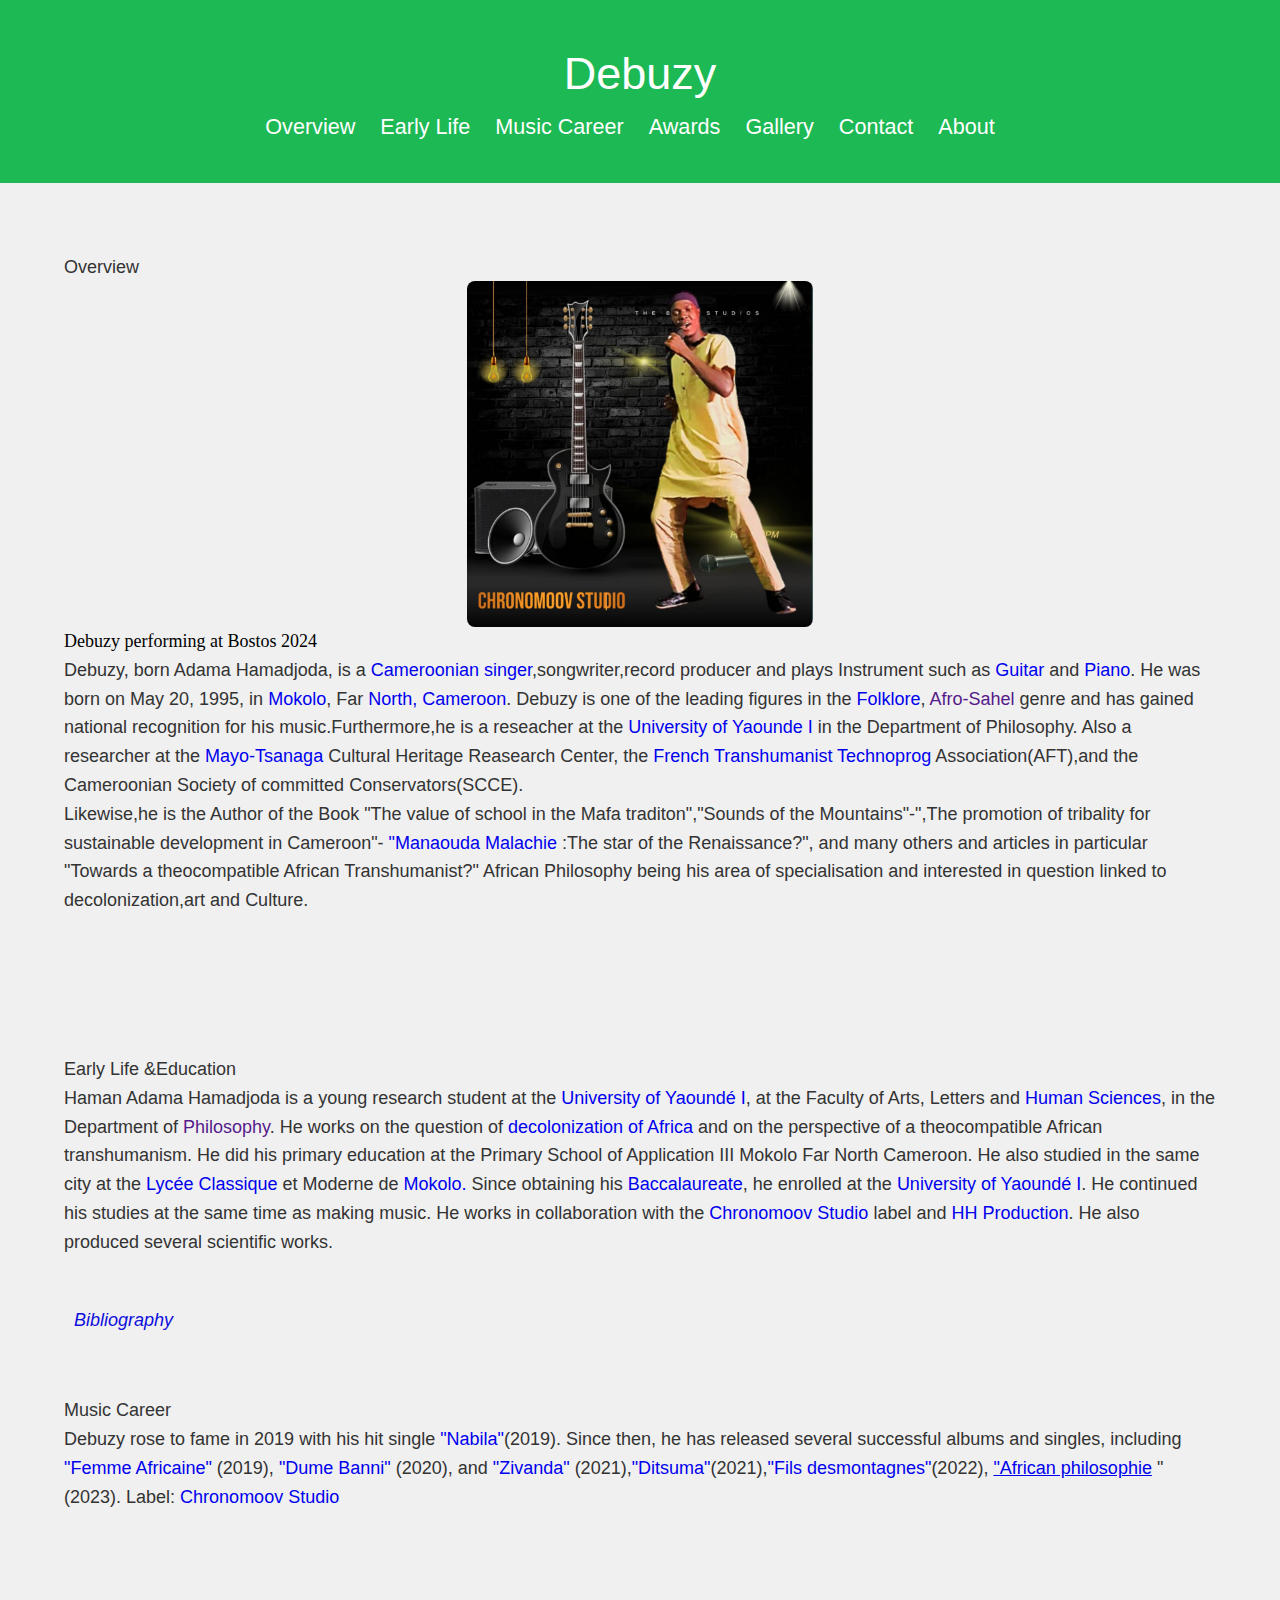
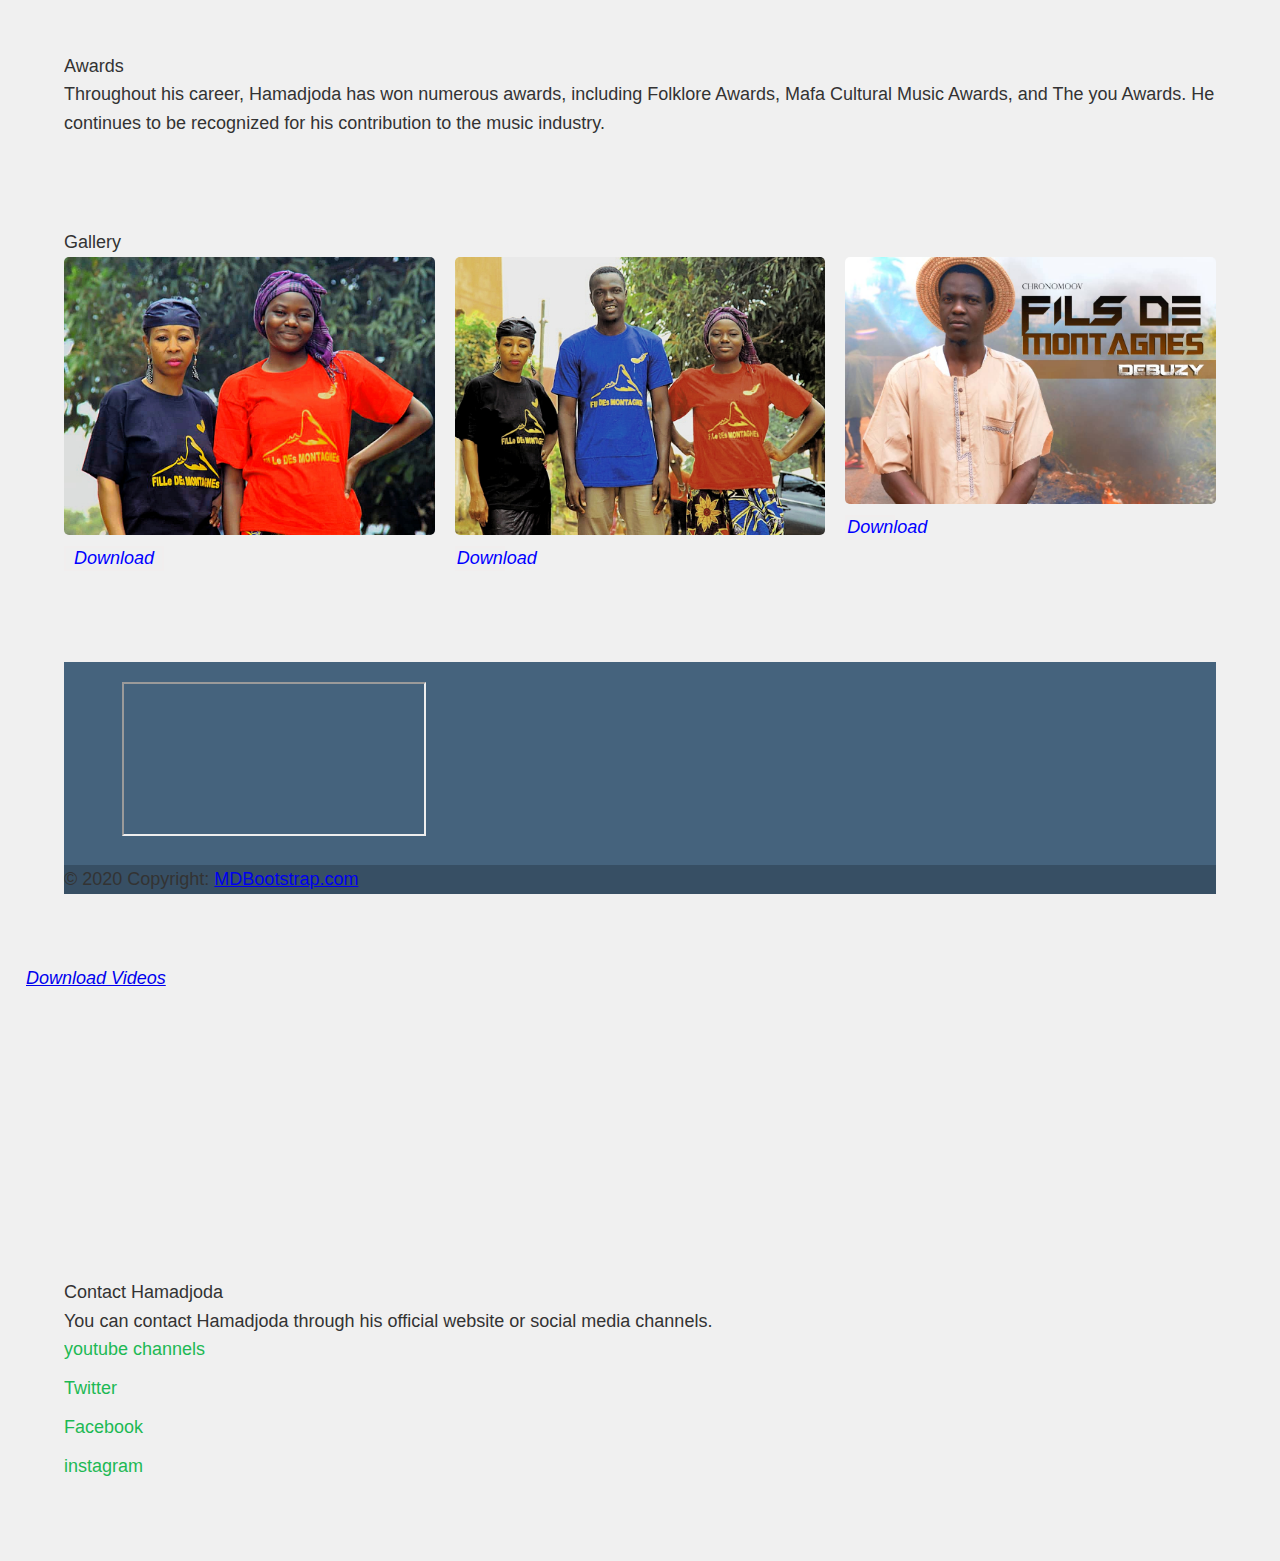
<file: index.html>
<!DOCTYPE html>
<html lang="en">

<head>
    <meta charset="UTF-8">
    <meta name="viewport" content="width=device-width, initial-scale=1.0">
    <title>Adama Hamadjoda -Autobiography</title>
    <link rel="stylesheet" href="styles.css">

    <link rel="stylesheet" href="https://cdnjs.cloudflare.com/ajax/libs/font-awesome/4.7.0/css/font-awesome.min.css">
    <script defer src="https://kit.font-awesome.com/a076d05399.js" crossorigin="anonymous"></script>
</head>

<body>

    <header>
        <div class="container-fluid bg-gray" id="container">
            <h1>Debuzy</h1>
            <nav class="nav nav-expand- bg">

                <ul class="navbar-nav">
                    <li class="nav-item"><a href="#overview" id="overview" class="University">Overview</a></li>
                    <li class="nav-item"><a href="#early-life" id="text">Early Life</a></li>
                    <li><a href="#music-career" id="text">Music Career</a></li>
                    <li class="nav-item"><a href="#awards" id="text">Awards</a></li>
                    <li class="nav-item"><a href="#gallery" id="text">Gallery</a></li>
                    <li class="nav-item"><a href="#contact" id="text">Contact</a></li>


                    <li class="nav-item"><a href="" id="text">About</a></li>
                </ul>
            </nav>
        </div>
    </header>

    <section id="overview" class="section">
        <div class="container">
            <h2>Overview</h2>
            <img src="img.3jp (2).jpg" alt="Debuzy-Photos" class="Debuzy-Photos" controls>
            <h5 class="comment"> <span class="stage">Debuzy performing at Bostos 2024</h5>
            <p>Debuzy, born Adama Hamadjoda, is a <a href="https://en.m.wikipedia.org/wiki/Cameroon"
                    class="University">Cameroonian singer</a>,songwriter,record producer and plays Instrument such as <a
                    href="https://www.guitarcenter.com" class="University">Guitar</a> and <a
                    href="https://en.m.wikipedia.org/wiki/Piano" class="University">Piano</a>. He was born on May 20,
                1995, in <a href="https://en.m.wikipedia.org/wiki/Mokolo" class="University">Mokolo</a>, Far <a
                    href="https://en.m.wikipedia.org/wiki/Cameroon" class="University">North, Cameroon</a>. Debuzy is
                one of the leading figures in the <a href="https://en.m.wikipedia.org/wiki/Folk_music"
                    class="University">Folklore</a>, <a href="" class="University">Afro-Sahel</a> genre and has gained
                national recognition for his music.Furthermore,he is a reseacher at the <a href="https:uy1.uninet.com"
                    class="University">University of Yaounde I</a> in the Department of Philosophy.
                Also a researcher at the <a href="https://en.m.wikipedia.org/wiki/Mayo-Tsanaga/"
                    class="University">Mayo-Tsanaga</a> Cultural Heritage Reasearch Center, the <a
                    href="https://transhumanistes.com/french-transhumanist-association/" class="University">French
                    Transhumanist Technoprog</a> Association(AFT),and the Cameroonian Society of committed
                Conservators(SCCE).
                <br>
                Likewise,he is the Author of the Book "The value of school in the Mafa traditon","Sounds of the
                Mountains"-",The promotion of tribality for sustainable development in Cameroon"- <a
                    href="https://fr.m.wikipedia.org/wiki/Malachie_Manaouda" class="University">"Manaouda Malachie</a>
                :The star of the Renaissance?", and many others and articles in particular "Towards a theocompatible
                African Transhumanist?" African Philosophy being his area of specialisation and interested in question
                linked to decolonization,art and Culture.
            </p>
        </div>
    </section>

    <section id="early-life" class="section">
        <div class="container">
            <h2>Early Life &Education</h2>
            <p>
                Haman Adama Hamadjoda is a young research student at the <a href="https:uy1.uninet.com"
                    class="University">University of Yaoundé I</a>, at the Faculty of Arts, Letters and <a
                    href="https://en.m.wikipedia.org/wiki/Humansciences/" class="University">Human Sciences</a>, in the
                Department of <a href="" class="University">Philosophy</a>. He works on the question of <a
                    href="https://en.m.wikipedia.org/wiki/Decolonisation-of-Africa" class="University"> decolonization
                    of Africa</a> and on the perspective of a theocompatible African transhumanism. He did his primary
                education at the Primary School of Application III Mokolo Far North Cameroon. He also studied in the
                same city at the <a href="https://www.schoolmapcm.org/etablissements/lycee-classique-de-mokolo/"
                    class="University">Lycée Classique</a> et Moderne de <a
                    href="https://en.m.wikipedia.org/wiki/Mokolo" class="University">Mokolo.</a> Since obtaining his <a
                    href="https://en.m.wikipedia.org/wiki/Baccalaureate" class="University">Baccalaureate</a>, he
                enrolled at the <a href="https:uy1.uninet.com" class="University">University of Yaoundé I</a>. He
                continued his studies at the same time as making music. He works in collaboration with the <a
                    href="https://youtube.com/@hamannouhou?si=c0lvGhHadSjRBokW" class="University">Chronomoov Studio</a>
                label and <a href="https:www.facebook.com/profile.php?id=100084550474245" class="University">HH
                    Production</a>. He also produced several scientific works.
            </p>
            <div class="next">
                <p>
                <h1><a href="biblo.html" class="bb"><em>Bibliography</em></a></h1>
                </p>
            </div>
        </div>
    </section>

    <section id="music-career" class="section">
        <div class="container">
            <h2>Music Career</h2>
            <p>Debuzy rose to fame in 2019 with his hit single <a
                    href="https://youtu.be/wsnO1XnDDZ8?si=HJn1YQynQ29uItP4" class="University">"Nabila"</a>(2019). Since
                then, he has released several successful albums and singles, including <a
                    href="https://youtu.be/x43J1On93XQ?si=psZVW-DfaECHDq31" class="University">"Femme Africaine"</a>
                (2019), <a href="https://youtu.be/8s7S1GnLQGM?si=9pGA2LnTW5Hzsww0" class="University">"Dume Banni"</a>
                (2020), and <a href="https://youtu.be/Hstf6C4BCjY?si=zbI95WfS8Ad3-SHA" class="University">"Zivanda"</a>
                (2021),<a href="https://youtu.be/1yfGao3b1zM?si=Z19TxIyLtMJXkjEp"
                    class="University">"Ditsuma"</a>(2021),<a href="https://youtu.be/FvgTnpzR40E?si=Ax7S2z8UlWoY_pJv"
                    class="University">"Fils desmontagnes"</a>(2022), <a
                    href="https://youtube.be/KZvJb-sAZiQ?si=vruW_zM_Y9Uyi3HJ">"African philosophie</a> "(2023).
                <label for="">Label: <a href="https://youtube.com/@hamannouhou?si=c0lvGhHadSjRBokW
                " class="University">Chronomoov Studio</a> </label>
            </p>
        </div>

        </div>
    </section>

    <section id="awards" class="section">
        <div class="container">
            <h2>Awards</h2>
            <p>Throughout his career, Hamadjoda has won numerous awards, including Folklore Awards, Mafa Cultural Music
                Awards, and The you Awards. He continues to be recognized for his contribution to the music industry.
            </p>
        </div>

        <section id="gallery" class="section">
            <div class="container">
                <h2>Gallery</h2>
                <div class="gallery">
                    <div class="div1">
                        <img src="images.3jp.jpg" alt="Hamadjoda Photos 1" controls class="lastimage" id="image-3">
                        <button class="save2" id="downloadBtn-3"><em>Download</em></button>
                    </div>
                    <div class="div2"><img src="image.3jp.jpg" alt="Hamadjoda Photos 2" class="Photo" id="image-2">
                        <button class="save1" id="downloadBtn-2"><em>Download</em></button>
                    </div>
                    <div class="div3">
                        <img src="fils.jpg" alt="Hamadjoda Photos 3" class="Photos" id="image">
                        <button id="downloadBtn"><em>Download</em></button>
                    </div>
                </div>
            </div>

        </section>
        <!-- Remove the container if you want to extend the Footer to full width. -->
<div class="container my-5">

    <footer class="text-center text-white" style="background-color: #45637d;">
      <!-- Grid container -->
      <div class="container p-4">
        <!-- Section: Iframe -->
        <section class="">
          <div class="row d-flex justify-content-center">
            <div class="col-lg-6">
              <div class="ratio ratio-16x9">
                <iframe class="shadow-1-strong rounded" src="https://www.youtube.com/embed/vlDzYIIOYmM" title="YouTube video" allowfullscreen></iframe>
              </div>
            </div>
          </div>
        </section>
        <!-- Section: Iframe -->
      </div>
      <!-- Grid container -->
  
      <!-- Copyright -->
      <div class="text-center p-3" style="background-color: rgba(0, 0, 0, 0.2);">
        © 2020 Copyright:
        <a class="text-white" href="https://mdbootstrap.com/">MDBootstrap.com</a>
      </div>
      <!-- Copyright -->
    </footer>
  
  </div>
  <!-- End of .container -->
  
                </section>
                
        </footer>
        <h4 class="seev"><a href="https://youtube.com/@hamanadamadebuzy5021?si=PYI1cRj070Ovqs6rs/"><em>Download
                    Videos</em></a></h3>
            <section id="contact" class="section">

                <div class="container">

                    <div class="see">
                        <div class="hoto">
                            <h3><a href="image.html" class="more"><button class="btn-see">see more></button></a></h3>
                        </div>

                        <div id="relates">
                            
                            <p>

                            </p>
                        </div>
                    </div>


                    <h2>Contact Hamadjoda</h2>
                    <p>You can contact Hamadjoda through his official website or social media channels.</p>
                    <ul>
                        <li><a href="https://youtube.com/@hamanadamadebuzy5021?si=PYI1cRj070Ovqs6r" id="text">youtube
                                channels</a></li>
                        <li><a href="https://x.com/adama4468" id="text"><i
                                    class="fa-brands fa-x-twitter"></i>Twitter</a></li>
                        <li><a href="https://www.facebook.com/profile.php?id=100064006934125" id="text">Facebook</a>
                        </li>
                        <li><a href="https://www.instagram.com/debuzy_of_desert?utm_source=qr&igsh=MzNlNGNkZWQ4Mg=="
                                id="text">instagram</a></li>
                    </ul>

                </div>
            </section>
            </div>
    </section>

    <script src="scripts.js"></script>
    <script src="scripts.js"></script>
</body>
</file>
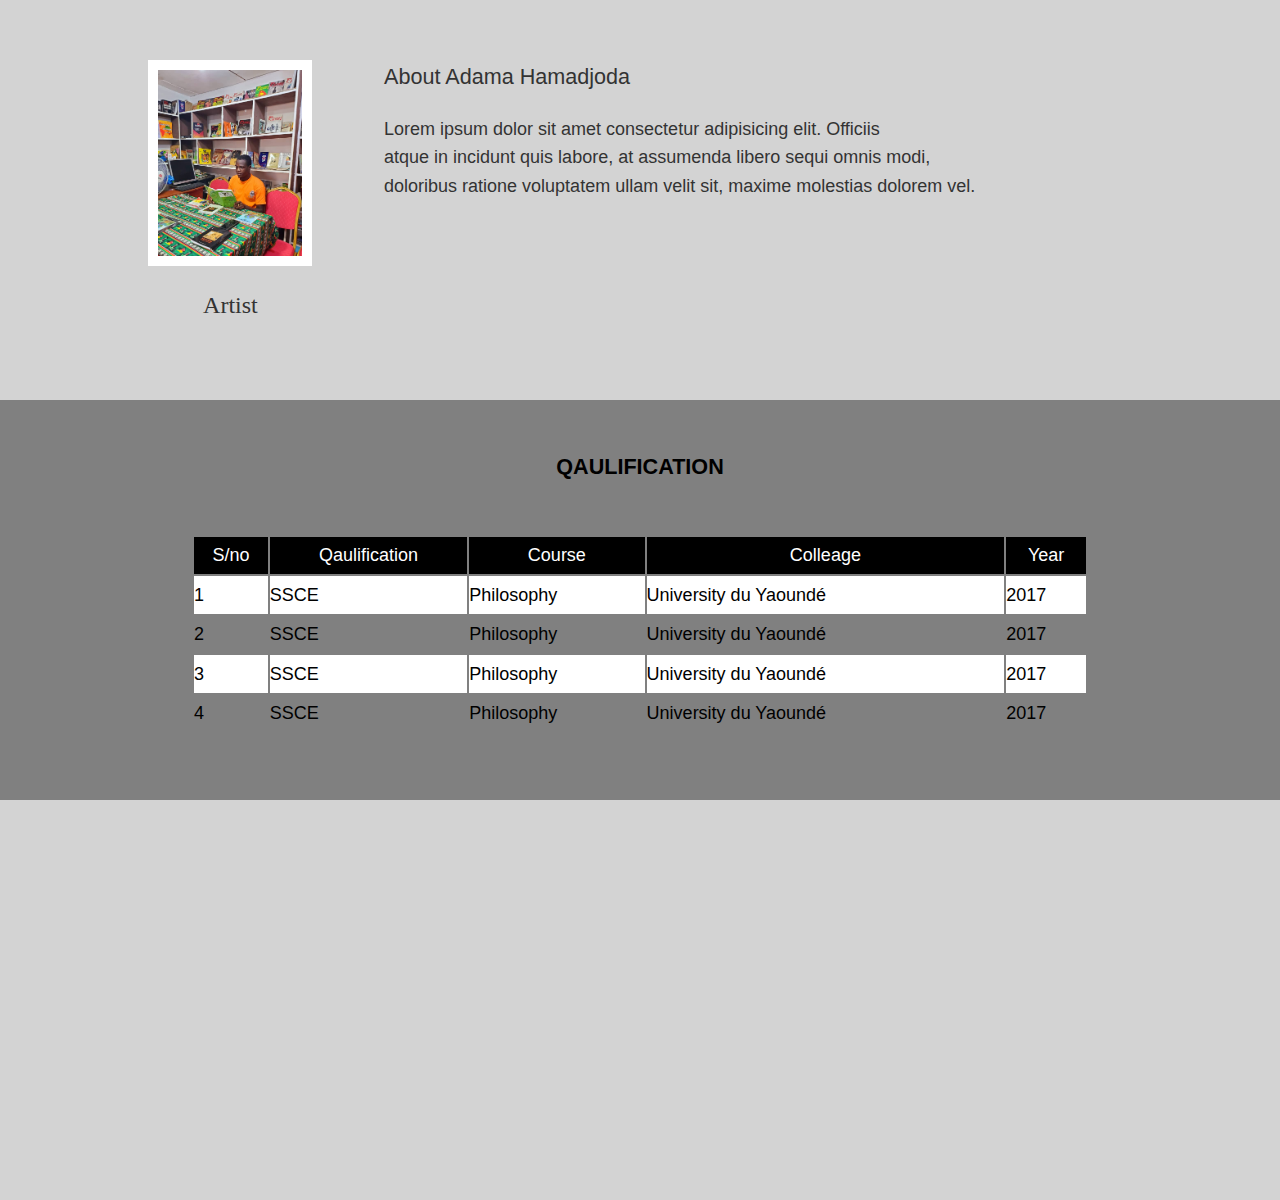
<file: about.html>
<!DOCTYPE html>
<html lang="en">
<head>
    <meta charset="UTF-8">
    <meta name="viewport" content="width=device-width, initial-scale=1.0">
    <title>About Hamadjoda</title>
    <link rel="stylesheet" href="https://cdnjs.cloudflare.com/ajax/libs/font-awesome/4.7.0/css/font-awesome.min.css"> 
    <link rel="stylesheet" href="image.css">
    <link href="https://cdn.jsdelivr.net/npm/bootstrap@5.0.2/dist/css/bootstrap.min.css" rel="stylesheet" integrity="sha384-EVSTQN3/azprG1Anm3QDgpJLIm9Nao0Yz1ztcQTwFspd3yD65VohhpuuCOmLASjC" crossorigin="anonymous">
    <link rel="stylesheet" href="styles.css">
</head>
<body>
<div id="about-2">
    <div class="inner clearfix">
        <div id="immage">
            <img src="imge.3jp.jpg" alt="photos">
            <p>Artist</p>
        </div>
        <div id="bio">
            <h2 style="font-size: larger;">About Adama Hamadjoda</h2>
            <p>Lorem ipsum dolor sit amet consectetur adipisicing elit. Officiis <br> atque in incidunt quis labore, at assumenda libero sequi omnis modi,<br> doloribus ratione voluptatem ullam velit sit, maxime molestias dolorem vel.</p>

        </div>
    </div>
</div>

<div id="Qaulification">
    <h2> QAULIFICATION</h2>
    <Table>
        <tr>
            <td>S/no</td>
            <td>Qaulification</td>
            <td>Course</td>
            <td>Colleage</td>
            <td>Year</td>
            
        </tr>
        <tr>
            <td>1</td>
            <td>SSCE</td>
            <td>Philosophy</td>
            <td>University du Yaoundé </td>
            <td>2017</td>
        </tr>
        
        <tr>
            <td>2</td>
            <td>SSCE</td>
            <td>Philosophy</td>
            <td>University du Yaoundé </td>
            <td>2017</td>
        </tr>
        <tr>
            <td>3</td>
            <td>SSCE</td>
            <td>Philosophy</td>
            <td>University du Yaoundé </td>
            <td>2017</td>
        </tr>
        <tr>
            <td>4</td>
            <td>SSCE</td>
            <td>Philosophy</td>
            <td>University du Yaoundé </td>
            <td>2017</td>
        </tr>
        
    
        
        
        
        
    </Table>
</div>
<div id="photos-infor">
    
</div>

<script src="script.js"></script>
<script src="scripts.js"></script>
  <script src="https://cdn.jsdelivr.net/npm/bootstrap@5.0.2/dist/js/bootstrap.bundle.min.js" integrity="sha384-MrcW6ZMFYlzcLA8Nl+NtUVF0sA7MsXsP1UyJoMp4YLEuNSfAP+JcXn/tWtIaxVXM" crossorigin="anonymous"></script>
</body>
</html>
</file>
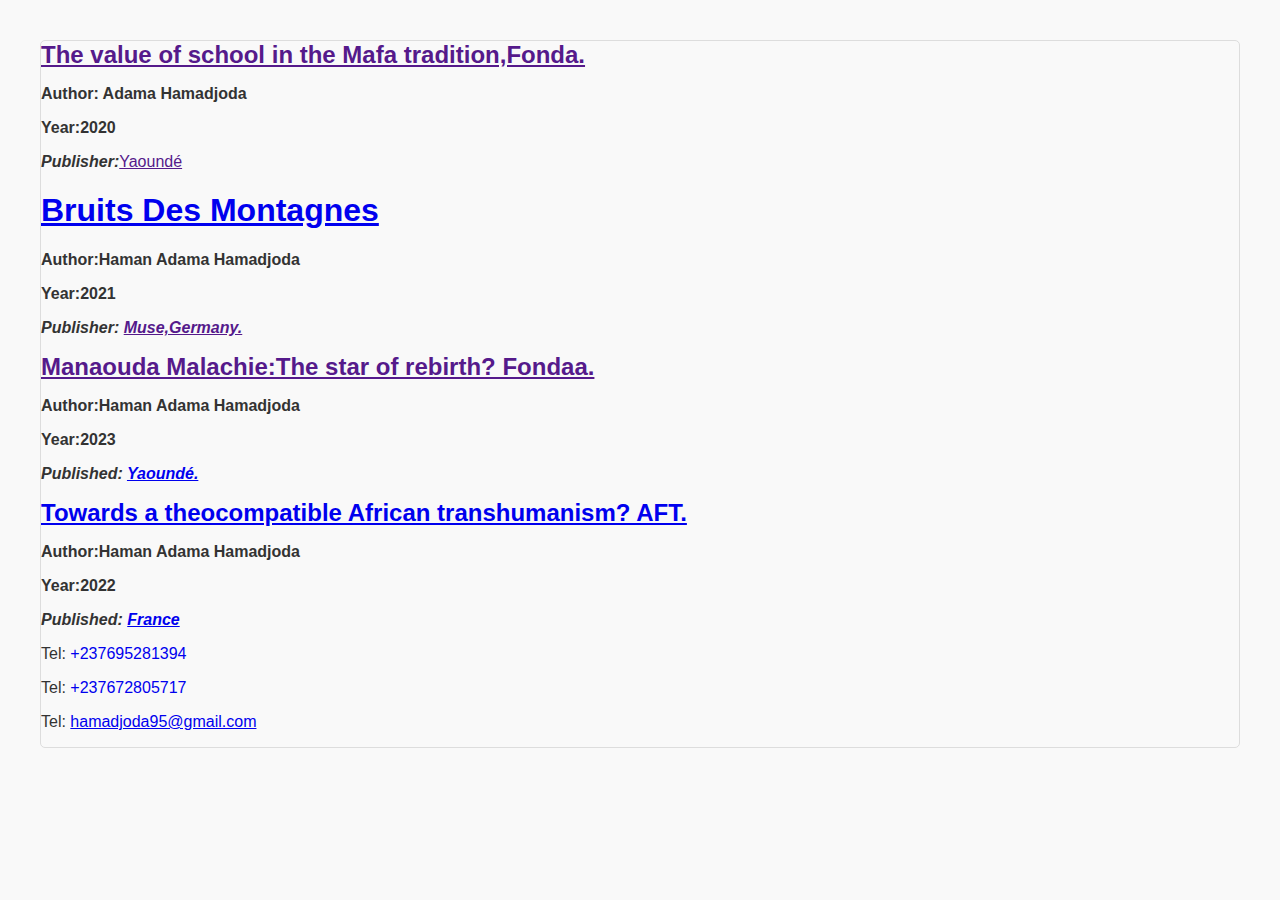
<file: biblo.html>
<!DOCTYPE html>
<html lang="en">
<head>
    <meta charset="UTF-8">
    <meta name="viewport" content="width=device-width, initial-scale=1.0">
    <title>bibliography</title>
    <link rel="stylesheet" href="bibliography.css">
    </head>
<body>
    <main>
        <head>
        
        </head>
        <main>
            <section id="bibliography">
                <article class="entry">
    <h2><a href="">The value of school in the Mafa tradition,Fonda.</a></h2>
<P><STrong>Author: Adama Hamadjoda</STrong></P>
<p><strong>Year:2020</strong></p>
<p><strong><em>Publisher:</em></strong><a href="">Yaoundé</a></p>
       <h1><a href="https:www.amazon.sg/Bruits-Montagnes-Haman-Adama-Hamadjoda/dp/6203866067">Bruits Des Montagnes</a></h1>
       <p><strong>Author:Haman Adama Hamadjoda</strong></p> 
       <p><strong>Year:2021</strong></p> 
       <p><strong><em>Publisher: <a href="">Muse,Germany.</a></em></strong></p>
       <h2><a href="">Manaouda Malachie:The star of rebirth? Fondaa.</a></h2>
       <p><strong>Author:Haman Adama Hamadjoda</strong></p>
       <P><strong>Year:2023</strong></P>
       <p><strong><em>Published: <a href="https:en.m.wikipedia.org/wiki/Yaound%C3%A9">Yaoundé.</a></em></strong></p>
        <h2><a href="https:transhumanistes.com/vers-un-transhumanisme-africaine-theocompatible/">Towards a theocompatible African transhumanism? AFT.</a></h2>
        <P><strong><Author>Author:Haman Adama Hamadjoda</Author></strong></P>
        <p><strong>Year:2022</strong></p>
        <p><strong><em>Published: <a href="https:en.m.wikipedia.org/wiki/France">France</a></em></strong></p>
         <p class="contact-info">
            Tel: <a href="tel:+237695281394" id="infor">+237695281394</a>
         </p> 
         <p class="info">
            Tel: <a href="tel:+237672805717" id="infor">+237672805717</a>
         </p> 
         <p>
           Tel: <a href="hamadjoda95@gmail.com">hamadjoda95@gmail.com</a>
         </p>
    </article>

            </section>
        </main>
    </main>
</section>
<script src="scripts.js"></script>
</body>
</html>
</file>
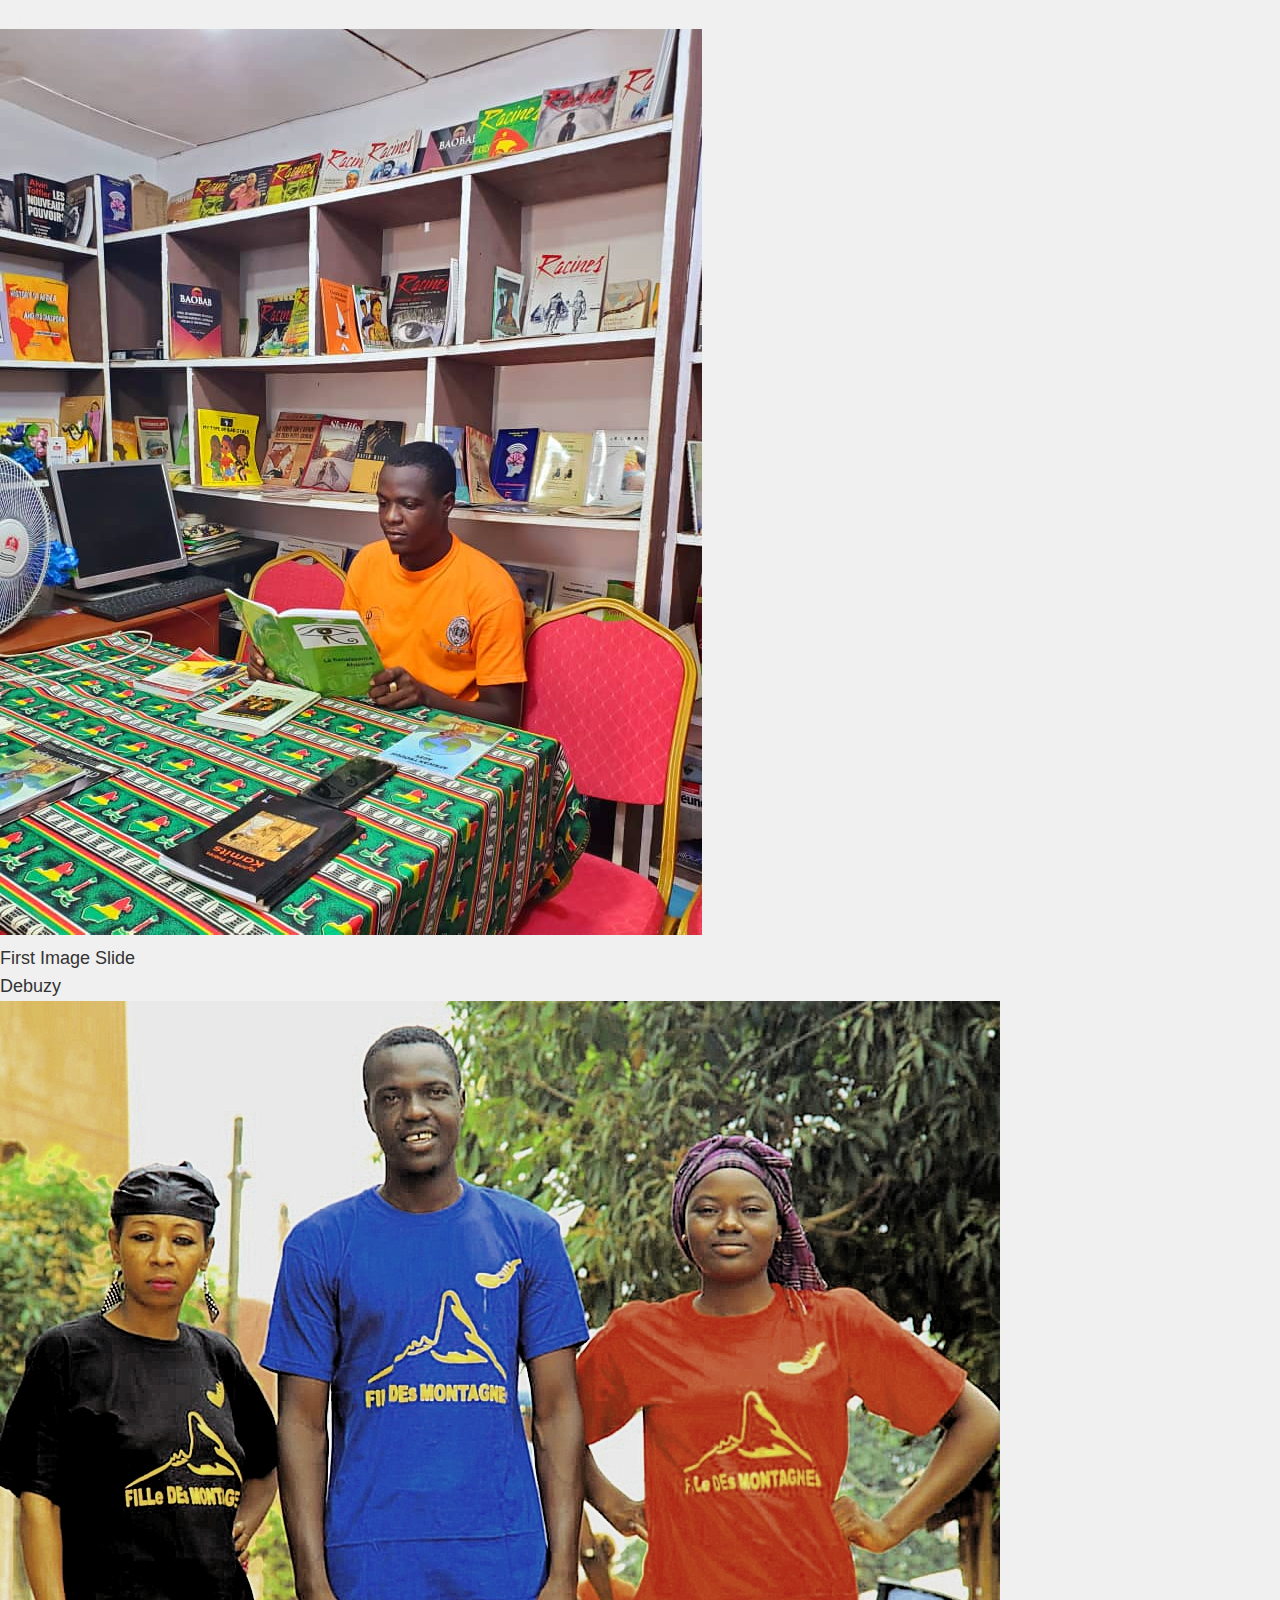
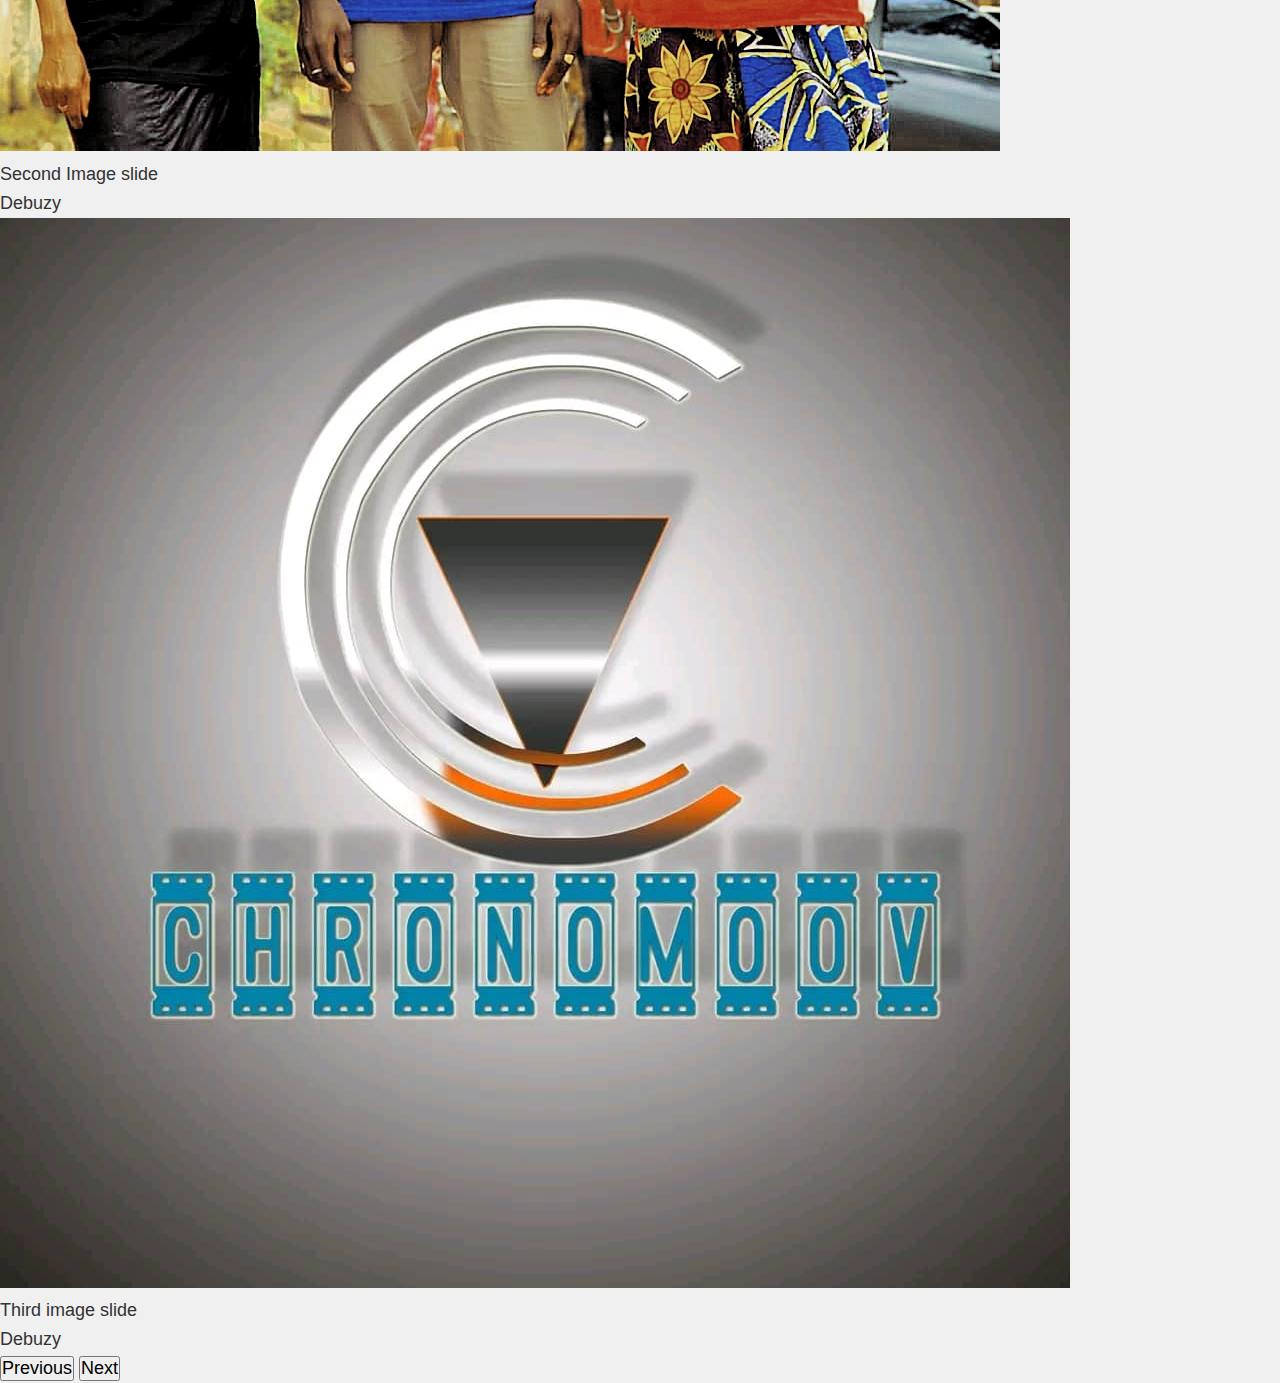
<file: image.html>
<!DOCTYPE html>
<html lang="en">
<head>
  <meta charset="UTF-8">
  <meta name="viewport" content="width=device-width, initial-scale=1.0">
  <title>More images</title>
  <link href="https://cdn.jsdelivr.net/npm/bootstrap@5.0.2/dist/css/bootstrap.min.css" rel="stylesheet" integrity="sha384-EVSTQN3/azprG1Anm3QDgpJLIm9Nao0Yz1ztcQTwFspd3yD65VohhpuuCOmLASjC" crossorigin="anonymous">
<link rel="stylesheet" href="styles.css">
</head>
<body>
  
  <div id="carouselExampleCaptions" class="carousel slide" data-bs-ride="carousel">
    <div class="carousel-indicators">
      <button type="button" data-bs-target="#carouselExampleCaptions" data-bs-slide-to="0" class="active" aria-current="true" aria-label="Slide 1"></button>
      <button type="button" data-bs-target="#carouselExampleCaptions" data-bs-slide-to="1" aria-label="Slide 2"></button>
      <button type="button" data-bs-target="#carouselExampleCaptions" data-bs-slide-to="2" aria-label="Slide 3"></button>
    </div>
    <div class="carousel-inner">
      <div class="carousel-item active">
        <img src="imge.3jp.jpg" class="d-block w-100" alt="photos 5">
        <div class="carousel-caption d-none d-md-block">
          <h5>First Image Slide</h5>
          <p>Debuzy</p>
         
        </div>
      </div>
      <div class="carousel-item">
        <img src="image.3jp.jpg" class="d-block w-100" alt="Photo 3">
        <div class="carousel-caption d-none d-md-block">
          <h5>Second Image slide </h5>
          <p>Debuzy</p>
        </div>
      </div>
      <div class="carousel-item">
        <img src="image.3gp.jpg" class="d-block w-100" alt="photos 1">
        <div class="carousel-caption d-none d-md-block">
          <h5>Third image slide </h5>
          <p>Debuzy</p>
        </div>
      </div>
    </div>
    <button class="carousel-control-prev" type="button" data-bs-target="#carouselExampleCaptions" data-bs-slide="prev">
      <span class="carousel-control-prev-icon" aria-hidden="true"></span>
      <span class="visually-hidden">Previous</span>
    </button>
    <button class="carousel-control-next" type="button" data-bs-target="#carouselExampleCaptions" data-bs-slide="next">
      <span class="carousel-control-next-icon" aria-hidden="true"></span>
      <span class="visually-hidden">Next</span>
    </button>
  </div>


<script src="scripts.js"></script>
  <script src="https://cdn.jsdelivr.net/npm/bootstrap@5.0.2/dist/js/bootstrap.bundle.min.js" integrity="sha384-MrcW6ZMFYlzcLA8Nl+NtUVF0sA7MsXsP1UyJoMp4YLEuNSfAP+JcXn/tWtIaxVXM" crossorigin="anonymous"></script>
</body>
</html>
</file>
<file: styles.css>
* {
    margin: 0;
    padding: 0;
    box-sizing: border-box;
    shape-rendering: auto;
    scroll-behavior: smooth;
    scrollbar-color: white;
    scroll-snap-type: proximity;
    font-variant: normal;
    image-rendering: optimizeQuality;
    shape-rendering: optimizeSpeed;
    text-size-adjust: 100;
    text-anchor: unset;
    font-size: large;
    font-weight: 400;
    font-family:  sans-serif;
    overflow-anchor: hidden;
    lighting-color: whitesmoke;

}

body {
    
    line-height: 1.6;
    background-color: whitesmoke;
    fill-opacity: initial;
    color: rgb(247, 243, 243);
    font-weight: 400;
    font-size: large;
}
@media (min-width:600px) {
    body{
        color: #000;
    }
    h1{
        font-size: 24;
    }
    .container{
        padding: 10px;
    }
} 
    


header {
    background-color: #1DB954;
    color: #fff;
    padding: 1rem 0;
    text-align: center;
}

header h1 {
    font-size: 2.5rem;
}

header nav ul {
    list-style-type: none;
}

header nav ul li {
    display: inline;
    margin-right: 20px;
}

header nav ul li a {
    color: #fff;
    text-decoration: none;
    font-size: 1.2rem;
}

#container {
    width: 90%;
    margin: auto;
    overflow: hidden;
    padding: 20px 0;
}

.section {
    padding: 50px 0;
}

.gallery {
    display: grid;
    grid-template-columns: repeat(3, 1fr);
    gap: 20px;
}

.gallery img {
    width: 100%;
    height: auto;
    border-radius: 5px;
}

ul {
    list-style-type: none;
    padding: 0;
}

ul li {
    margin-bottom: 10px;
}

ul li a {
    color: #1DB954;
    text-decoration: none;
}

ul li a:hover {
    text-decoration: underline;
}
/* Reset default styles */
* {
    margin: 0;
    padding: 0;
    box-sizing: border-box;
}

body {
    font-family: Arial, sans-serif;
    line-height: 1.6;
    background-color: #f0f0f0;
    color: #333;
}

header {
    background-color: #1DB954;
    color: #fff;
    padding: 1rem 0;
    text-align: center;
    user-select: none;
}

header h1 {
    font-size: 2.5rem;
}

header nav ul {
    list-style-type: none;
    user-select: none;
}

header nav ul li {
    display: inline;
    margin-right: 20px;
    user-select: none;
}

header nav ul li a {
    color: #fff;
    text-decoration: none;
    font-size: 1.2rem;
    user-select: none;
}

.container {
    width: 90%;
    margin: auto;
    overflow: hidden;
    padding: 20px 0;
}

.section {
    padding: 50px 0;
}
.bb{position: absolute;
    padding-top: 50px;
    margin-left: 10px;
    color: rgb(15, 15, 220);
    text-decoration: none;
    font-family: Arial, Helvetica, sans-serif;
}

.gallery {
    display: grid;
    grid-template-columns: repeat(3, 1fr);
    gap: 20px;
}

.gallery img {
    max-width: 100%;
    height: auto;
    border-radius: 5px;
    user-select: none;
}

ul {
    list-style-type: none;
    padding: 0;
}

ul li {
    margin-bottom: 10px;
}

ul li a {
    color: #1DB954;
    text-decoration: none;
    user-select: none;
}

ul li a:hover {
    text-decoration: underline;
    user-select: none;
}

.University{
    text-decoration: none;
    outline: none;
}
#menu-bar{
    position: relative;
    display: inline-block;
    
}
.menu-button{
    background-color: #4caf50;
    color: white;
    border: none;
    padding: 10PX 20PX;
    font-size: 16PX;
    cursor: pointer;
}
.menu-button:hover {
background-color: #45a049;
}
.dropdown-content{
    display:none;
    position: absolute;
    background-color: #f9f9f9;
    min-width: 160px;
    box-shadow: 0px 8px 16px 0px rgba(0, 0, 0, 0.2);
    z-index: 1;
}
.dropdown-content a{
    color: #000;
    padding: 12px 16px;
    text-decoration: none;
    display: block;
}
.dropdown-content a:hover{
    background-color:#f1f1f1;
}

.Debuzy-Photos{
    max-width:30%;
    height: auto;
    border-radius: 8px;
    user-select: none;
    margin: auto;
    display: block;
}

.stage{
    user-select: none;
    color: black;
    font-family: fantasy;
    margin-left: auto;
}
#text{
    text-decoration: none;
}
.stag{
    color: black;
    font-family: 'Segoe UI', Tahoma, Geneva, Verdana, sans-serif;
    font-weight: bold;
    margin-left: 350px;
}

.photos{
   max-width: 100%; 
    height: auto;
    margin: auto;
    display: block;
}
.overview{
    margin-left: 400px;
    user-select: none;
}
.performing{
    font-size: medium;
    
}
.photo{
    
width: 100px;
}
.more a{font-family: 'Lucida Sans', 'Lucida Sans Regular', 'Lucida Grande', 'Lucida Sans Unicode', Geneva, Verdana, sans-serif;
    font-weight: bolder;
    font-size: larger;
    text-decoration: none;
    color: blue;
    width: 50px;
    height: 50px;
}
.lastimage{
width:100px;
height: 200px;
}
#Btn{
    text-align: left;
}
#downloadBtn{
    user-select: none;
    cursor: pointer;
    width: 50px;
    outline-width: 0;
    position: relative;
    margin-top: -300px;
    border-style: none;
    border-width: 0ch;
font-size: 16px;
color: blue;
border: 2px solid rgb(241, 238, 238);
transition: background-color 0.3s, border-color 0.3s, box-shadow 0.3s;
}
.lastcont{
    width: 300px;
    height: auto;
    
}
#btn2{
    margin-left: 500px;
}
.save1{
    cursor: pointer;
    width: 50px;
    position: relative;
    margin-top: -300px;
    user-select: none;
font-size: 16px;
outline-width: 0;
color: blue;
border: 2px solid rgb(241, 238, 238);
transition: background-color 0.3s, border-color 0.3s, box-shadow 0.3s;
}

.save2{
    border-color: darkgray;
    user-select: none;
    border: none;
    border-collapse: collapse;
    border-image-outset: none;
    cursor: pointer;
    width: 100px;
    position: relative;
    margin-top: -300px;
    outline-width: 0;
font-size: 16px;
color: blue;
border: 2px solid rgb(241, 238, 238);
transition: background-color 0.3s, border-color 0.3s, box-shadow 0.3s;
}
.see{
width: 100px;
height: 200px;
display: flex;
text-align: center;
justify-content: end;
text-decoration: none;
}
.hoto{
    display: flex;
    flex-direction: row;
    width: 200px;
    height: 100px;
    margin: 100px;
}
#video-side {width: 100%;
    
}
.next{
    font-family: Arial, Helvetica, sans-serif;
}

.pix{
    max-width:30%;
    height: auto;
    border-radius: 35px;
    user-select: none;
    margin: auto;
    display: block;
    
}

#relates{
width: 200px;
height: 100px;
display: flex;
align-items: center;
justify-content: center;
position: absolute;
margin-top: -70px;
}
.Searches{
position: absolute;
margin-top: 80px;
}
.seev{
    margin-left: 26px;
    margin-bottom: 15px;
    color: darkblue;
}

.social-icons {
    display: flex;
    gap: 15px;
}
.social-icons a {
    text-decoration: none;
    color: #000;
    font-size: 24px;
}
.social-icons a:hover {
    color: #007bff; /* Change color on hover, adjust as needed */
}
.row clearfix{
    width: 100%;
    display: flex;
    flex-direction: row;
    justify-content: space-between;

}
.col-1{
display: flex;
flex-direction: row;
}
</file>
<file: image.css>
*{
    margin: 0;
    padding: 0;
    scroll-behavior: smooth;
}


@media(max-with:481px) {
    body{
        padding: auto;
        margin-left: auto;
        margin-right: auto;
        font-family: Arial, Helvetica, sans-serif;
    }
    h1{
        font-size: 24;
    }
    .container{
        padding: 10px;
    }
} 


img{
    width: 100%;
    height: auto;
    descent-override: 100px;
}
.save{
    margin-left: 900px;
}
.container{
    text-align: center;
}

button{
    padding: 10px 20px;
    font-size: 16px;
    cursor: pointer;
    margin: auto;
    text-decoration: none;
}

/*about room*/
#about-2{
    width: 100%;
    min-height: 400px;
    background-color: lightgray;
}
#about-2 .inner{
 width: 80%;
 min-height: 400px;
 
 margin: auto;   
}
#about-2 .inner #immage{
    width: 20%;
    min-height: 400px;
    
    float: left;
    padding-top: 60px;
}
#about-2 .inner #immage img{
    display: block;
    width: 80%;
    margin: auto;
    border: 10px solid white;
    margin-bottom: 20px;

}
#about-2 .inner #immage p{
    text-align: center;
    font-family: Georgia, 'Times New Roman', Times, serif;
    font-size: 24px;
}
#about-2 .inner #bio{
    width: 75%;
    min-height: 400px;
    
    float: right;
    padding-top: 60px;
}
#about-2 .inner #bio h2{
margin-bottom: 20px;
}
#about-2 .inner #bio p{
    text-align: justify;
    font-size: 18px;
    margin-bottom: 50px;
}
#about-2 .inner #bio a{
    display: inline-block;
    width: 25%;
    min-height: 10px;
    color: white;
    background-color: black;
    line-height: 40px;
    text-decoration: none;
    border-radius: 5px;
    text-align: center;

}
#Qaulification{
    width: 100%;
    min-height: 400px;
    color: #000;
    background-color: gray;
    padding-top: 50px;
}
#Qaulification h2{
    text-align: center;
    font-size: larger;
    font-weight: bold;
    margin-bottom: 50px;
}
#Qaulification table{
    width: 70%;
   min-height:200px;
   margin: auto;
}
#Qaulification tr:nth-child(1){
    background-color: black;
    color: white;
    text-align: center;

}
#Qaulification tr:nth-child(even){
   background-color: white;
}
#photos-infor{
    width: 100%;
    min-height: 400px;
    background-color: lightgray;
    padding-top: 50px;
}
#photos-infor h2{
text-align: center;
font-size: larger;

}
#photos-infor .row{
width: 80%;
min-height: 300px;

margin: auto;
}
#photos-infor .row .col{
    width: 50%;
    min-height: 300px;
    
    color: white;
    float: left;
    float: right;
}
#photos-infor .row .col img{
    width: 90%;
    min-height: 50px;
    display: block;
    margin: auto;
}
#photos-infor .row .col p{
    background-color: black;
    min-height: 40px;
    text-align: center;
    line-height: 50px;
    text-transform: capitalize;
}
.footer{
    width: 100%;
    min-height: 50px;
    background-color: lightgrey;
    color: lightgrey;
    user-select: none;
}
</file>
<file: bibliography.css>
body{
    font-family: Arial, Helvetica, sans-serif;
    margin: 0;
    padding: 0;
    box-sizing: border-box;
    background-color: #f9f9f9;
}
head{
    background-color: #333;
    color: white;
    padding: 10px;
    text-align: center;

}
main{
    padding: 20px;
}
#biblography{
    display: flex;
    flex-direction: column;
    gap: 20px;

}
.entry{
    border: 1px solid #ddd;
    border-radius: 5px;
    background-color: #f9f9f9;
    color: rgb(148, 148, 232);
}
h2{
    margin: 0;
}
@media(max-width:600px){
    #bibliography{
        flex-direction: column;
    }
}
p{
    color: #333;
}
#infor{
    text-decoration: none;
}
</file>
